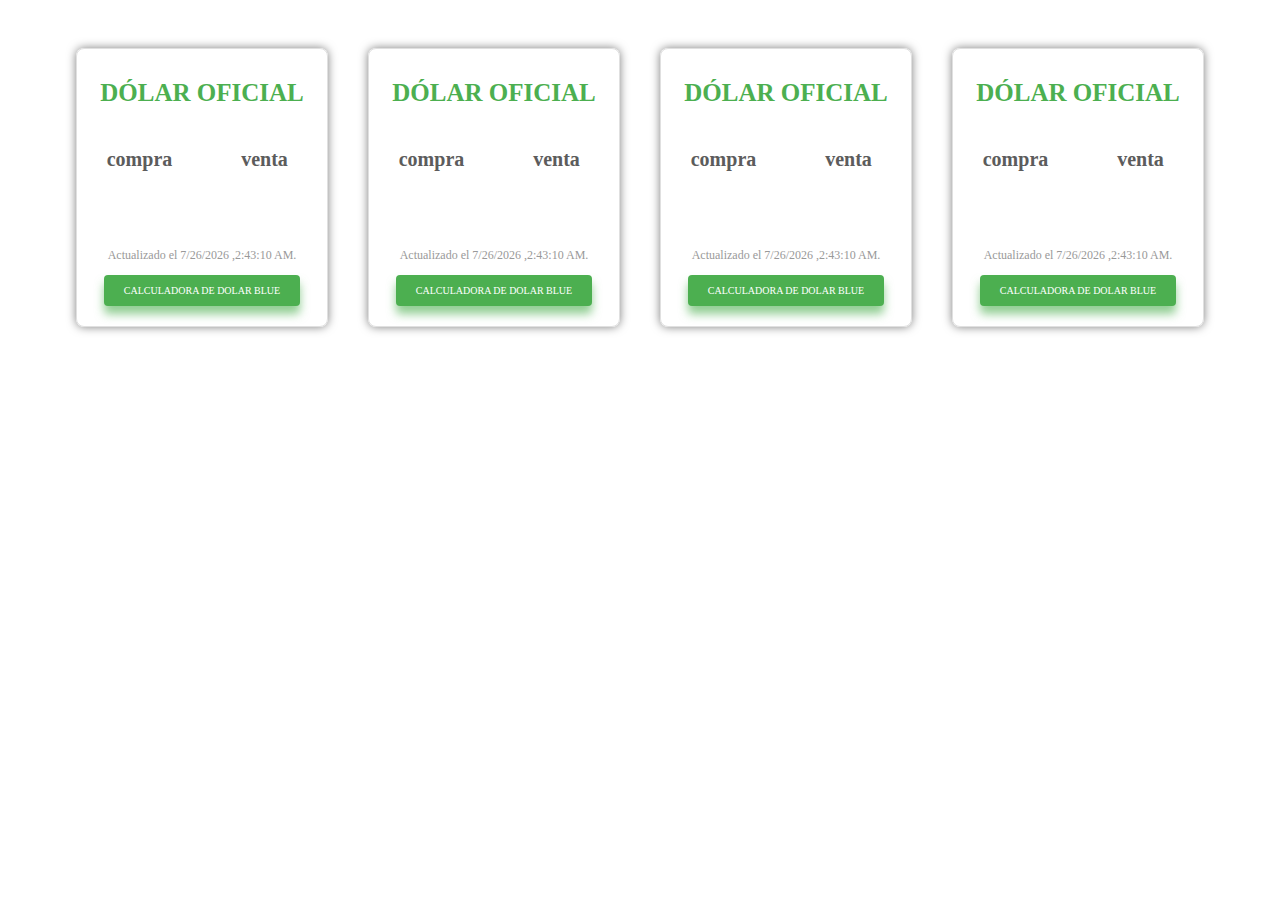
<file: index.html>
<!DOCTYPE html>
<html lang="en">

<head>
    <meta charset="UTF-8">
    <meta name="viewport" content="width=device-width, initial-scale=1.0">
    <title>Document</title>
    <link rel="stylesheet" href="style.css">
<body>
    <div class="columna">
        <div class="card">
            <h2>DÓLAR OFICIAL</h2>
            <article>
                <div class="compra">
                    <h3>compra</h3>
                    <p id="compra-0"></p>
                  
                </div>
                <div class="venta">
                    <h3>venta</h3>
                    <p id="venta-0"></p>
                </div>
            </article>
            <p class="tiempo"></p>
            <a href="#">CALCULADORA DE DOLAR BLUE</a>
        </div>
        <div class="card">
            <h2>DÓLAR OFICIAL</h2>
            <article>
                <div class="compra">
                    <h3>compra</h3>
                    <p id="compra-1"></p>
                  
                </div>
                <div class="venta">
                    <h3>venta</h3>
                    <p id="venta-1"></p>
                </div>
            </article>
            <p class="tiempo"></p>
            <a href="#">CALCULADORA DE DOLAR BLUE</a>
        </div>
        <div class="card">
            <h2>DÓLAR OFICIAL</h2>
            <article>
                <div class="compra">
                    <h3>compra</h3>
                    <p id="compra-2"></p>
                  
                </div>
                <div class="venta">
                    <h3>venta</h3>
                    <p id="venta-2"></p>
                </div>
            </article>
            <p class="tiempo"></p>
            <a href="#">CALCULADORA DE DOLAR BLUE</a>
        </div>
        <div class="card">
            <h2>DÓLAR OFICIAL</h2>
            <article>
                <div class="compra">
                    <h3>compra</h3>
                    <p id="compra-4"></p>
                  
                </div>
                <div class="venta">
                    <h3>venta</h3>
                    <p id="venta-4"></p>
                </div>
            </article>
            <p class="tiempo"></p>
            <a href="#">CALCULADORA DE DOLAR BLUE</a>
        </div>
    </div>
    <script src="js.js"></script>
    <script src="calculadora.js"></script>
</body>

</html>
</file>
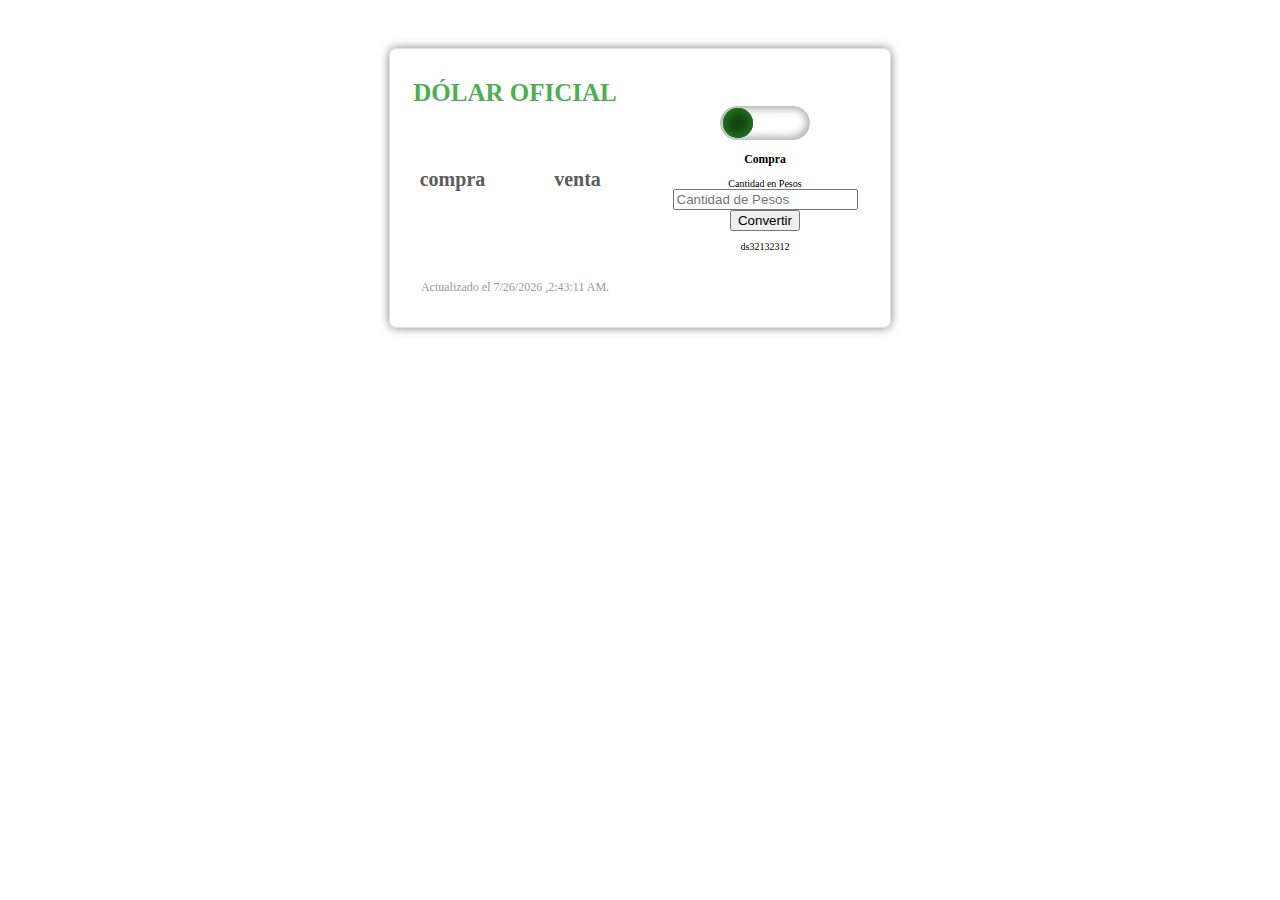
<file: calculadora.html>
<!DOCTYPE html>
<html lang="en">

<head>
    <meta charset="UTF-8">
    <meta name="viewport" content="width=device-width, initial-scale=1.0">
    <title>Document</title>
    <link rel="stylesheet" href="calculadora.css">
</head>

<body>
    <div class="columna">
        <div class="card">
            <div class="parte1">
                <h2>DÓLAR OFICIAL</h2>
                <article>
                    <div class="compra">
                        <h3>compra</h3>
                        <p id="compra-4"></p>

                    </div>
                    <div class="venta">
                        <h3>venta</h3>
                        <p id="venta-4"></p>
                    </div>
                </article>
                <p class="tiempo"></p>
            </div>
            <div class="parte2">
                <div id="contenedor">
                    <div class="btn" id="btn"></div>
                </div>
                <div class="calcular">
                    <div class="cal-venta" id="cal-venta" style="display: none;">
                        <h3>Venta</h3>
                        <label for="peso">Cantidad en Dolar</label>
                        <input type="number" id="peso" placeholder="Cantidad de Dolar">
                        <button id="convertir">Convertir</button>
                        <p id="resultado">ds32132312</p>
                    </div>
                    <div class="cal-compra" id="cal-compra">
                        <h3>Compra</h3>
                        <label>Cantidad en Pesos</label>
                        <input type="number" id="peso" placeholder="Cantidad de Pesos">
                        <button id="convertir">Convertir</button>
                        <p id="resultado">ds32132312</p>
                    </div>
                </div>
            </div>
        </div>
    </div>
    <script src="js.js"></script>
    <script src="calculadora.js"></script>
</body>

</html>
</file>
<file: style.css>
html {
  font-size: 62.5%;
  font-family: Roboto;
}
body {
  display: flex;
  align-items: center;
  justify-content: center;
}
.columna {
  width: 100%;
  display: flex;
  align-items: center;
  justify-content: center;
  flex-wrap: wrap;
  margin: 20px 0;
  .card {
    width: 250px;
    height: auto;
    padding: 10px 0 20px 0;
    margin: 20px;
    border: 1px solid #e0e0e0;
    border-radius: 8px;
    box-shadow: 0 0 10px rgba(0, 0, 0, 0.503);
    text-align: center;
  
    & h2 {
      margin-top: 20px;
      color: #4caf50;
      font-size: 2.5rem;
    }
    & article {
      display: flex;
      width: 100%;
      margin: 20px 0;
      justify-content: space-between;
      align-items: center;
      .compra {
        width: 50%;
        display: flex;
        flex-direction: column; /* Change this to column to stack vertically */
        align-items: center;
        justify-content: center;
        :nth-child(1) {
          font-size: 2rem;
          color: #5c5c5c;
          height: 10px;
        }
        :nth-child(2) {
          color: #1d7720;
          font-size: 2.5rem;

        }
      }
      .venta {
        width: 50% ;
        display: flex;
        flex-direction: column; /* Change this to column to stack vertically */
        align-items: center;
        justify-content: center;

        :nth-child(1) {
          font-size: 2rem;
          color: #5c5c5c;
          height: 10px;
        }
        :nth-child(2) {
          color: rgb(152, 24, 24);
          font-size: 2.5rem;
        }
      }
    }
    & p {
      font-size: 1.2rem;
      color: #999;
    }
    & a {
      display: inline-block;
      padding: 10px 20px;
      background-color: #4caf50;
      color: white;
      text-decoration: none;
      border-radius: 4px;
      box-shadow: 0 8px 10px #4caf4f9d;
    }
  }
}
</file>
<file: calculadora.css>
html {
  font-size: 62.5%;
  font-family: Roboto;
}
body {
  display: flex;
  align-items: center;
  justify-content: center;
}
.columna {
  width: 100%;
  display: flex;
  align-items: center;
  justify-content: center;
  flex-wrap: wrap;
  margin: 20px 0;
  .card {
    width: 500px;
    height: auto;
    padding: 10px 0 20px 0;
    margin: 20px;
    border: 1px solid #e0e0e0;
    border-radius: 8px;
    box-shadow: 0 0 10px rgba(0, 0, 0, 0.503);
    text-align: center;
    display: flex;
    flex-wrap: wrap;
    .parte1{
      display: flex;
      flex-direction: column;
      align-items: center;
      justify-content: center;
      width:  250px;
      & h2 {
        margin-top: 20px;
        color: #4caf50;
        font-size: 2.5rem;
      }
      & article {
        display: flex;
        width: 100%;
        margin: 20px 0;
        justify-content: space-between;
        align-items: center;
        .compra {
          width: 50%;
          display: flex;
          flex-direction: column; /* Change this to column to stack vertically */
          align-items: center;
          justify-content: center;
          :nth-child(1) {
            font-size: 2rem;
            color: #5c5c5c;
            height: 10px;
          }
          :nth-child(2) {
            color: #1d7720;
            font-size: 2.5rem;
          }
        }
        .venta {
          width: 50%;
          display: flex;
          flex-direction: column; /* Change this to column to stack vertically */
          align-items: center;
          justify-content: center;
  
          :nth-child(1) {
            font-size: 2rem;
            color: #5c5c5c;
            height: 10px;
          }
          :nth-child(2) {
            color: rgb(152, 24, 24);
            font-size: 2.5rem;
          }
        }
      }
      & p {
        font-size: 1.2rem;
        color: #999;
      }
  
    }
    .parte2{
      display: flex;
      flex-direction: column;
      align-items: center;
      justify-content: center;
      width: 250px;
      #contenedor {
        width: 90px;
        height: 34px;
        position: relative;
        border-radius: 25px;
        border: 2px rgb(255, 255, 255) solid;
        box-shadow: inset 3px 3px 8px rgb(178, 178, 178),
          inset -3px -3px 8px rgb(178, 178, 178);
        .btn {
          width: 30px;
          height: 30px;
          position: absolute;
          top: 2px;
          left: 3px;
          right: 3px;
          border: none;
          border-radius: 25px;
          background-color: #154616;
          box-shadow: inset 3px 3px 8px #1d7720, 
                      inset -3px -3px 8px #1d7720;
          cursor: pointer;
          transition: .5s;
        }
      }
      calcular{
        .cal-venta{
          display: flex;
          flex-direction: column;
          & h3{
            font-size: 3rem;
          }
          & label{
            width: 100%;
            text-align: start;
            font-size: 1.5rem;
          }
          & input{
            margin: 5px 0px;
          }
          & button{
            background-color: none;
            width: 100px;
            height: 20px;
          }
          & p{
            font-size: 2rem;
          }
        }
        .cal-compra{
          display: flex;
          flex-direction: column;
          & h3{
            font-size: 3rem;
          }
          & label{
            width: 100%;
            text-align: start;
            font-size: 1.5rem;
          }
          & input{
            margin: 5px 0px;
          }
          & button{
            background-color: none;
            width: 100px;
            height: 20px;
          }
          & p{
            font-size: 2rem;
          }
        }
      }
    }
    
  }
}

.activate{
  transform: translateX(54px);
  background-color: rgb(101, 21, 21) !important;
  box-shadow: inset 3px 3px 8px rgb(152, 24, 24),
    inset -3px -3px 8px rgb(152, 24, 24) !important; 
  cursor: pointer;
  transition: .5s;
}
</file>
